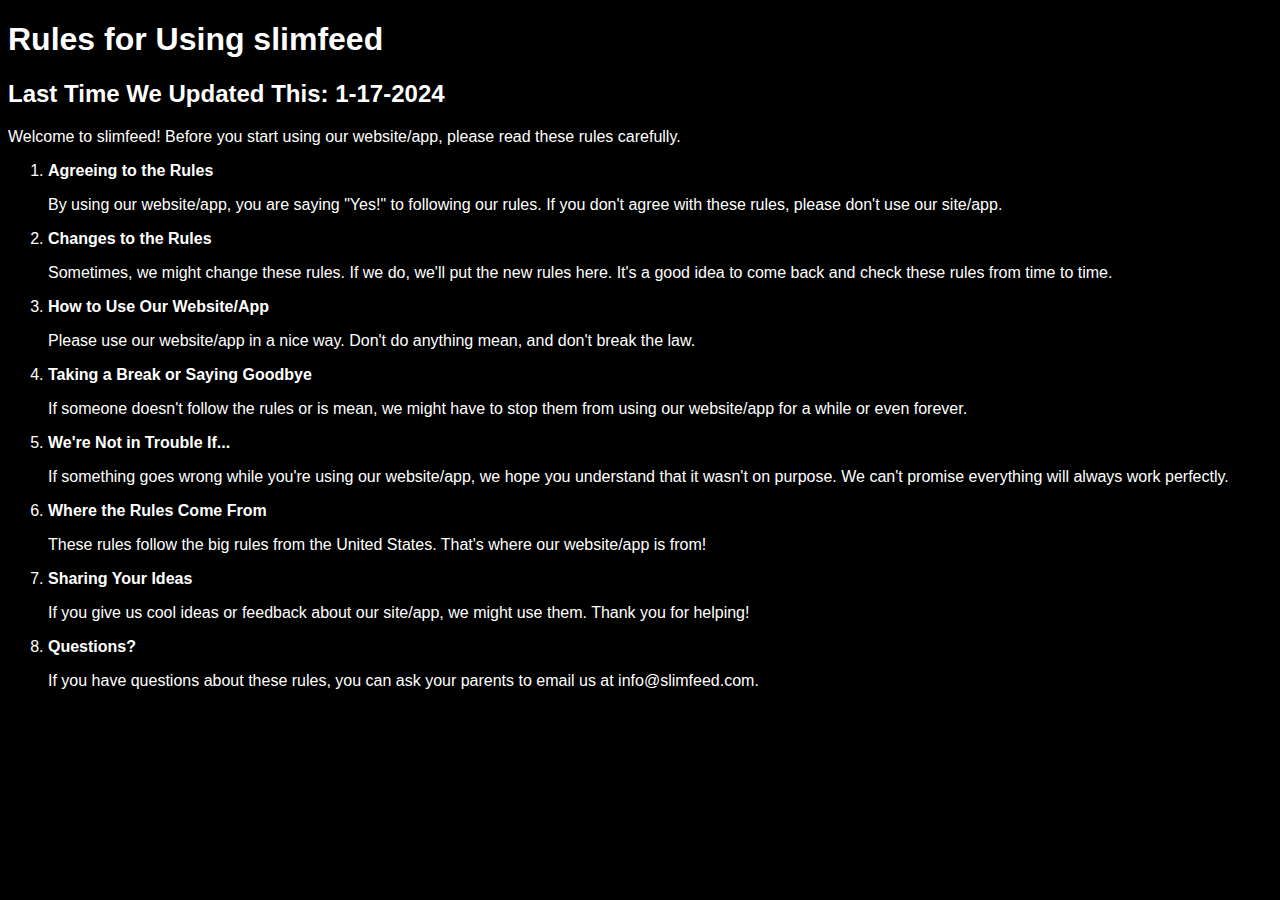
<file: policy.html>
<!DOCTYPE html>
<html style="
  background-color: black;
  color: white;
  font-family: sans-serif;
">
<h1>Rules for Using slimfeed</h1>
<h2>Last Time We Updated This: 1-17-2024</h2>

<p>Welcome to slimfeed! Before you start using our website/app, please read these rules
  carefully.</p>
  
<ol>
  <li><strong>Agreeing to the Rules</strong>
    <p>By using our website/app, you are saying "Yes!" to following our rules. If you don't agree with these rules,
      please don't use our site/app.</p>
  </li>

  <li><strong>Changes to the Rules</strong>
    <p>Sometimes, we might change these rules. If we do, we'll put the new rules here. It's a good idea to come back and
      check these rules from time to time.</p>
  </li>

  <li><strong>How to Use Our Website/App</strong>
    <p>Please use our website/app in a nice way. Don't do anything mean, and don't break the law.</p>
  </li>

  <li><strong>Taking a Break or Saying Goodbye</strong>
    <p>If someone doesn't follow the rules or is mean, we might have to stop them from using our website/app for a while
      or even forever.</p>
  </li>

  <li><strong>We're Not in Trouble If...</strong>
    <p>If something goes wrong while you're using our website/app, we hope you understand that it wasn't on purpose. We
      can't promise everything will always work perfectly.</p>
  </li>

  <li><strong>Where the Rules Come From</strong>
    <p>These rules follow the big rules from the United States. That's where our website/app is from!</p>
  </li>

  <li><strong>Sharing Your Ideas</strong>
    <p>If you give us cool ideas or feedback about our site/app, we might use them. Thank you for helping!</p>
  </li>

  <li><strong>Questions?</strong>
    <p>If you have questions about these rules, you can ask your parents to email us at info@slimfeed.com.
    </p>
  </li>
</ol>
</p>





</html>
</file>
